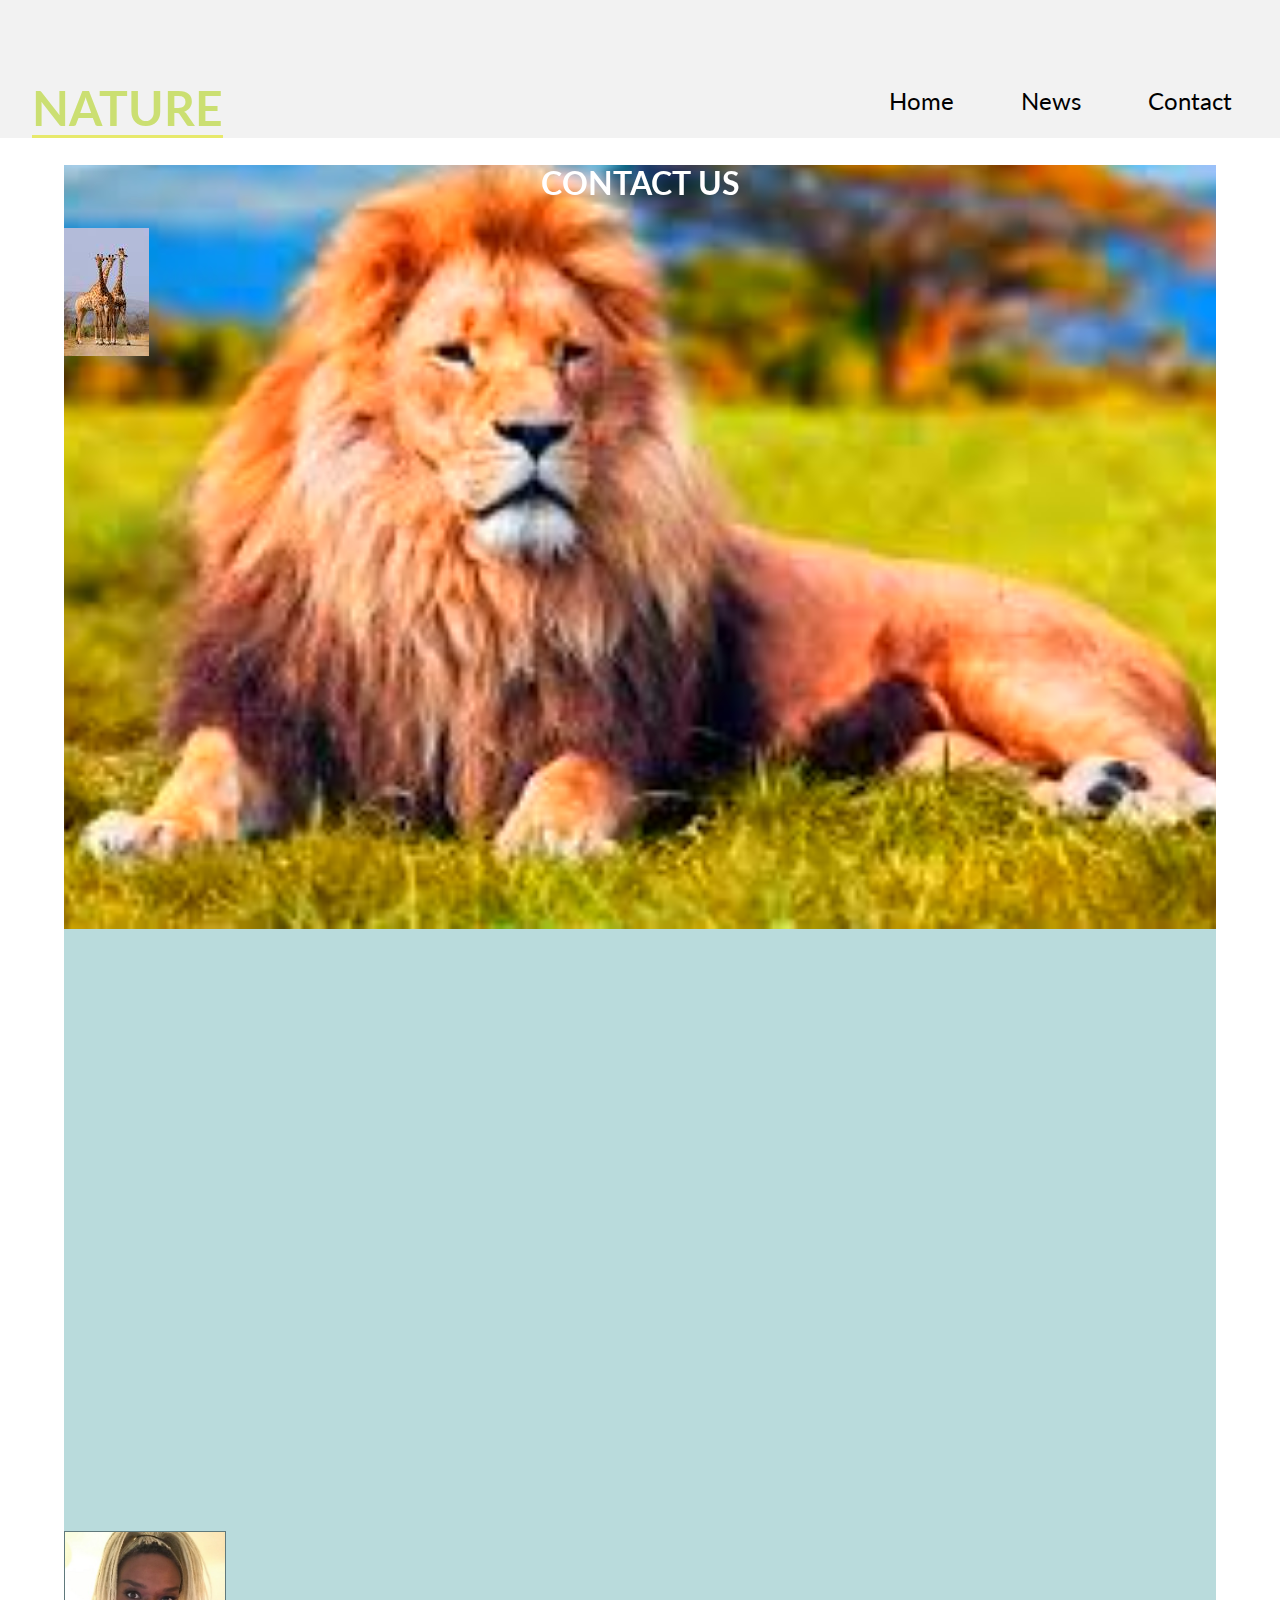
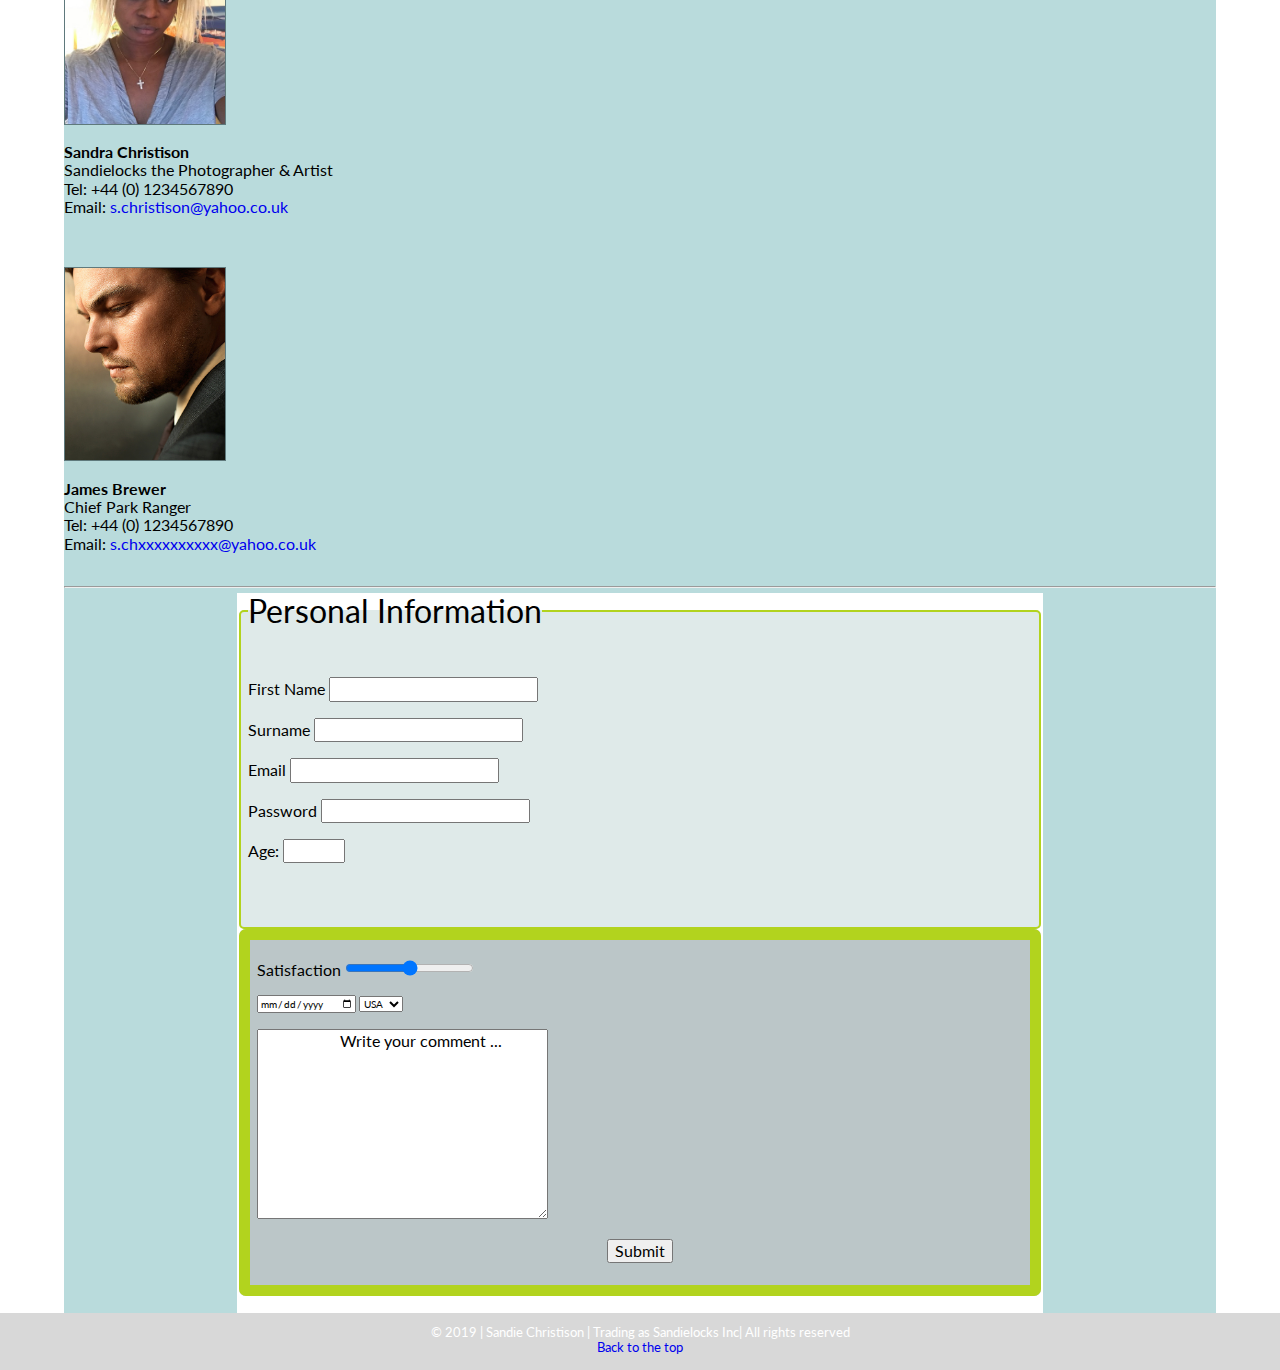
<file: S3/contact.html>
<!DOCTYPE html>
<html lang="en">
<head>
    <meta charset="UTF-8">
    <meta name="viewport" content="width=device-width, initial-scale=1.0">
    <meta http-equiv="X-UA-Compatible" content="ie=edge">
    <link rel="stylesheet" href="mystyle.css">
    <link rel="stylesheet" href="normalize.css">
    <link href="https://fonts.googleapis.com/css?family=Lato&display=swap" rel="stylesheet">
    
    <title>Contact</title>
</head>
<body>
    <header class="site-header">
      <div class="site-header-in">
       <div>
            <h1 class="logo-two">Nature</h1>            
       </div>
       
       
       <div class="down">    
              
        <nav> 
            <a href="index.html">Home</a>
            <a href="about.html">News</a>
            <a href="contact.html">Contact</a>
        </nav>

       </div>    
    </div>
    </header>
    <main>
        <div class="site-main">               
            <h2 id="top">Contact Us</h2>
            <a href="index.html"><img src="img/jir.jfif" alt="brand"></a>
        </div>
        <div>
        </p>

        <img class="style" src="img/sand.jpg" alt="Sandielocks">
        <br>
        <p><b>Sandra Christison</b><br>
              Sandielocks the Photographer & Artist<br>
              Tel: +44 (0) 1234567890<br>
              Email: <a href="mailto: s.christison@yahoo.co.uk">s.christison@yahoo.co.uk</a>
        
        </p>
        <br><br><br>

        <img class="style" src="img/pro.jfif" alt="Caprio">
        <br>
        <p><b>James Brewer</b><br>
            Chief Park Ranger<br>
            Tel: +44 (0) 1234567890<br>
            Email: <a href="mailto: s.chxxxxxxxxxx@yahoo.co.uk">s.chxxxxxxxxxx@yahoo.co.uk</a>
      
      </p>
      <br>
      <hr>
        </div>

        <div class="contact-info">
            <form action="mailto: s.christison@yahoo.co.uk">
                <fieldset class="beau">
                    <legend class="shine">Personal Information</legend>
                
                <p>
                <label for="firstName">First Name</label>
                <input type="text" name="firstName" id="firstName" >
            </p>
            <p>
                    <label for="surname">Surname</label>
                    <input type="text" name="surname" id="surname">
                </p>
            <p>
                <label for="email">Email</label>
                <input type="email" name="email" id="email">

            </p>
            <p>
                <label for="password">Password</label>
                <input type="password" name="password" id="password">
            </p>
            <p>
                Age: <input type="number" size="6" min="18" max="99">

            </p>
        </fieldset>
        <fieldset class="deco">
            
            <p>
                Satisfaction <input type="range" name="range" 
                id="range" min="1" max="5">
            </p>
            
            <input type="date" id="date">

            <select name="country" id="country">
                <option value="USA">USA</option>
                <option value="UK">UK</option>
                <option value="Mexico">MEX</option>
                <option value="Canada">CAN</option>


            </select>
            <p>
            <textarea name="text" id="text" cols="30" rows="10" placeholder="new data">
                    Write your comment ...
                </textarea>
            </p>
            <p class="button-news" >
                <input type="submit" value="Submit">
            </p>
        </fieldset>
            </form>

        </div>

    
    </main>
    
    <!-- to showcase my footer-->
    <footer class="site-footer">
        &copy; 2019 | Sandie Christison | Trading as Sandielocks Inc| All rights reserved<br>
        <a href="#top">Back to the top</a>
    </footer>    
</body>
</html>
</file>
<file: S3/mystyle.css>
body{
    font-family: 'Lato', sans-serif;
    font-size: 62.5%;
}
.site-main{
    background-image: url(img/lili.jfif);
    /*background-size: center center;*/
    background-size: cover;
    background-repeat: no-repeat;
    background-attachment: fixed;
    background-position: center center;
    height: 150vh;
    width: 100%;
    -webkit-filter: saturate(1.5);
    filter: saturate(1.5);
}
.site-header{
    
    /*font-size: 1.5rem;*/
    background-color: rgba(211, 211, 211, 0.301);    
    width: 100%;
    height: 10vh;
    padding-top: 3rem;   
}
.site-header-in{
    display: flex;
    justify-content: space-between;   
}
nav a{
    
    color: black;
    padding: 1rem;
    text-decoration: none;
    font-size: 1.5rem;
    margin-right: 2rem;       
}
nav a:hover{
    color: #b2d31e;
}
.down{
    display: flex;
    justify-content: space-between;
    align-items: center;   
}
.logo-two{
    font-size: 3rem;
    text-transform: uppercase;
    margin-bottom: 1rem;
    border-bottom: 3px solid #e1e413;
    opacity: .6;
    margin-left: 2rem;
}
main{
    background: rgba(0, 124, 128, 0.274);
    width: 90%;
    margin-left: auto;
    margin-right: auto;
}
h1{
    font-size: 3rem;
    color: #b2d31e;
    text-align: center;
    text-transform: uppercase;
    margin-bottom: 1rem;
    border-bottom: 3px solid #e1e413;
}
h2{
    color: white;
    text-transform: uppercase;
    text-align: center;
    font-size: 2rem;
}
.animals{
    display: flex;
    justify-content: space-between;    
    margin-left: auto;
    margin-right: auto;
    padding: 1.5rem;
    margin: 1.5rem;
    
    
}
/*.square{
    flex-basis: calc(30% - 10px);
    padding: 10px;
    
}*/
.square-text{
    text-align: center;
    background: white;
    width: 15rem;
    margin-top: 0px;
    
}
.news-img{    
    margin-bottom: -20px;
    width: 15rem;
    height: 10rem; 
}
.news-img:hover{
    transition: scale(1.2);
    border-bottom: 3px solid #b2d31e;
}
h3{
    text-transform: uppercase;
    color: black;
    font-size: 1rem;
}
h4{
    padding: 5px;
}
.button-news{
    text-align: center;
    margin-left: auto;
    display: flex;
    justify-content: center;    
}
h5{
    background: #b2d31e;
    color: black;
    font-size: 14px;
    padding: 10px;
    width: 50px;

}
h5:hover{
    transform: scale(1.1);    
}
a{
    text-decoration: none;
}
p{
    font-size: 1rem;
}

.site-footer{
    background: rgba(211, 211, 211, 0.877);
    height: 5vh;
    font-size: 0.8rem;
    color: white;
    width: 100%;
    margin-right: auto;
    margin-left: auto;   
    text-align: center;  
    display: flex 
    justify-content: space-between;    
    padding-top: 0.8rem;
    position: relative;
    bottom: 0;
}
.contact-info{
    background: white;
    color: black;
    height: 80vh;
    width: 70%;
    margin-left: auto;
    margin-right: auto;
}
.main-pic-img{
    width: 30rem;
    height: auto;
    border-radius: 5px;
    margin-bottom: 1px;
     
}
.main-pic{
    display: flex; /* grid */
    justify-content: center;
    background: rgba(0, 0, 0, 0.068);
    width: 100%;
    height: 50vh;
    
}
.main-pic-text{
    background: white;
    /*columns: black;*/
    width: 30rem;       
    height: 5rem;
    border-radius: 5px; 
    margin-top: -0.2rem;       
}
.shine{
    font-size: 2rem;
    font-style: inherit;
    
}
.beau{
    border: 2px solid #b2d31e;
    background: rgba(211, 226, 224, 0.726);
    border-radius: 5px;
    padding-top: 2rem;
    padding-bottom: 3rem;   
}
.deco{
    border: 11px solid #b2d31e;
    background-color: rgba(95, 121, 124, 0.425);
    border-radius: 7px;      
}
.style{
    border: 1px solid rgb(95, 121, 124);
    width: 10rem;
    height: 12rem;    
}
</file>
